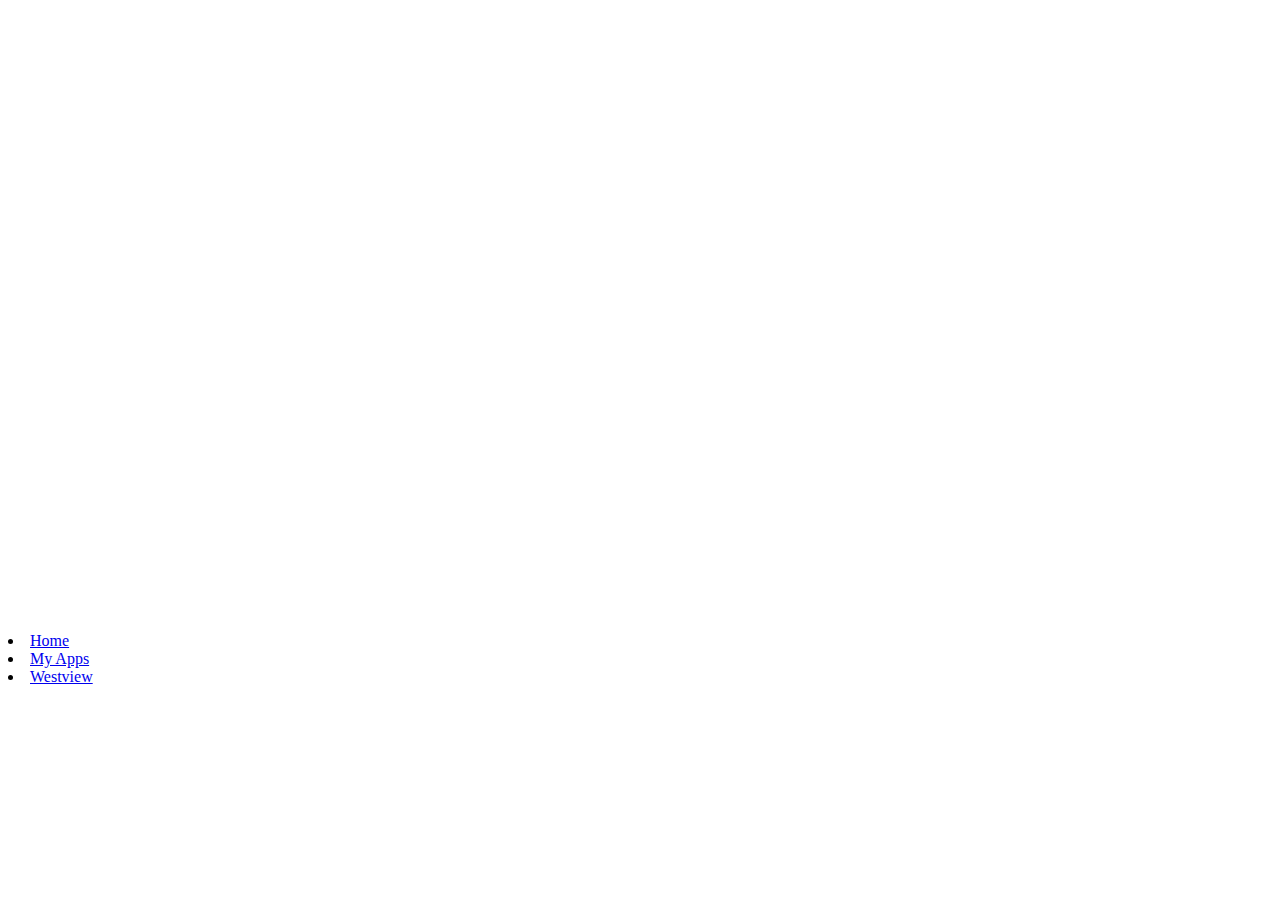
<file: apps.html>
<iframe width="392" height="620" style="border: 0px;" src="https://studio.code.org/projects/applab/7fD70Dv7ewQeBdb59Ly8YTugL50foYNl9xNU3r-kejM/embed"></iframe>
        <iframe width="392" height="620" style="border: 0px;" src="https://studio.code.org/projects/applab/Sb0L9nsJbk7gm2uLo_teYcyIXT33LMYzwFkN7nt2Yrw/embed"></iframe>
        <iframe width="392" height="620" style="border: 0px;" src="https://studio.code.org/projects/applab/gDiTN8nWs2AS0l9lkETyOmH71l0MfW06S4y9Vl_QORA/embed"></iframe>

</head>
   <body>
   <nav>
     <li><a href="index.html"> Home </a></li>
	  <li><a href="apps.html"> My Apps </a></li>
	  <li><a href="https://www.powayusd.com/en-US/Schools/HS/WVHS/HOME">  Westview </a></li>
  </nav>
</file>
